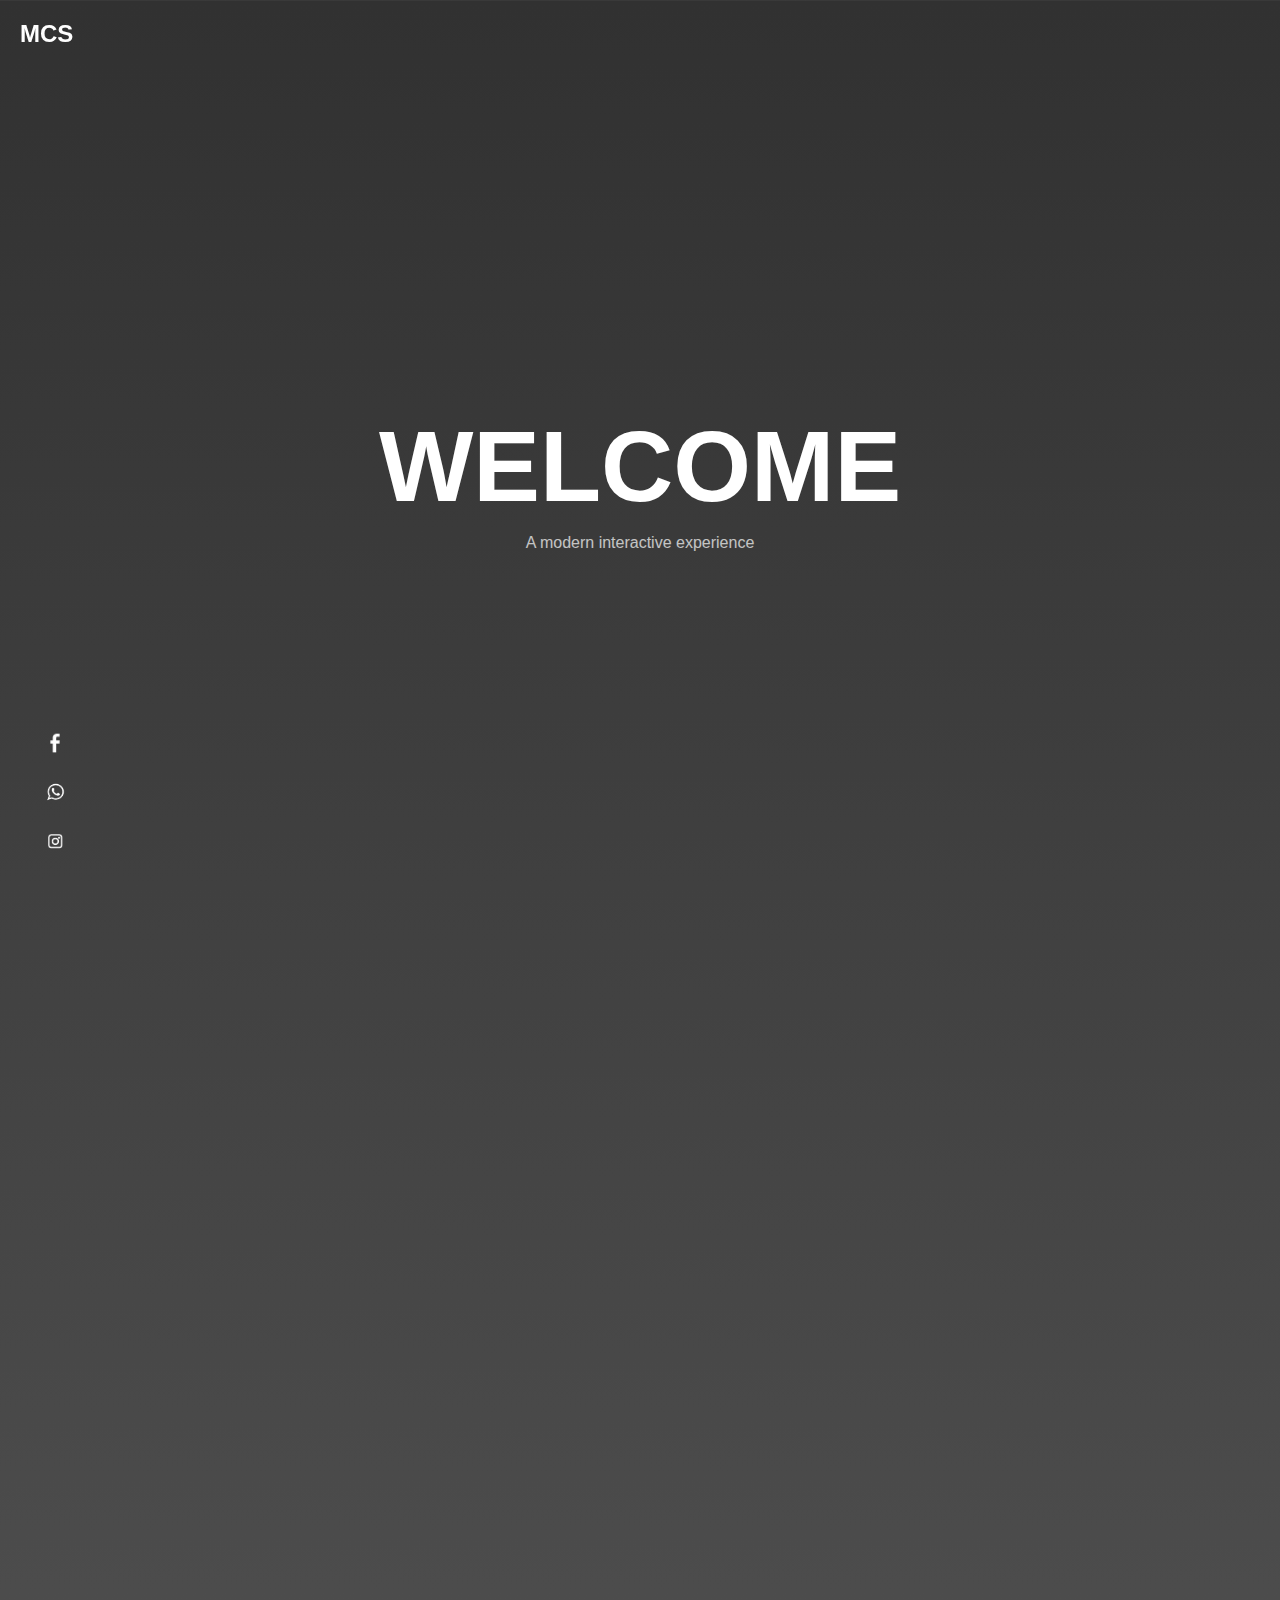
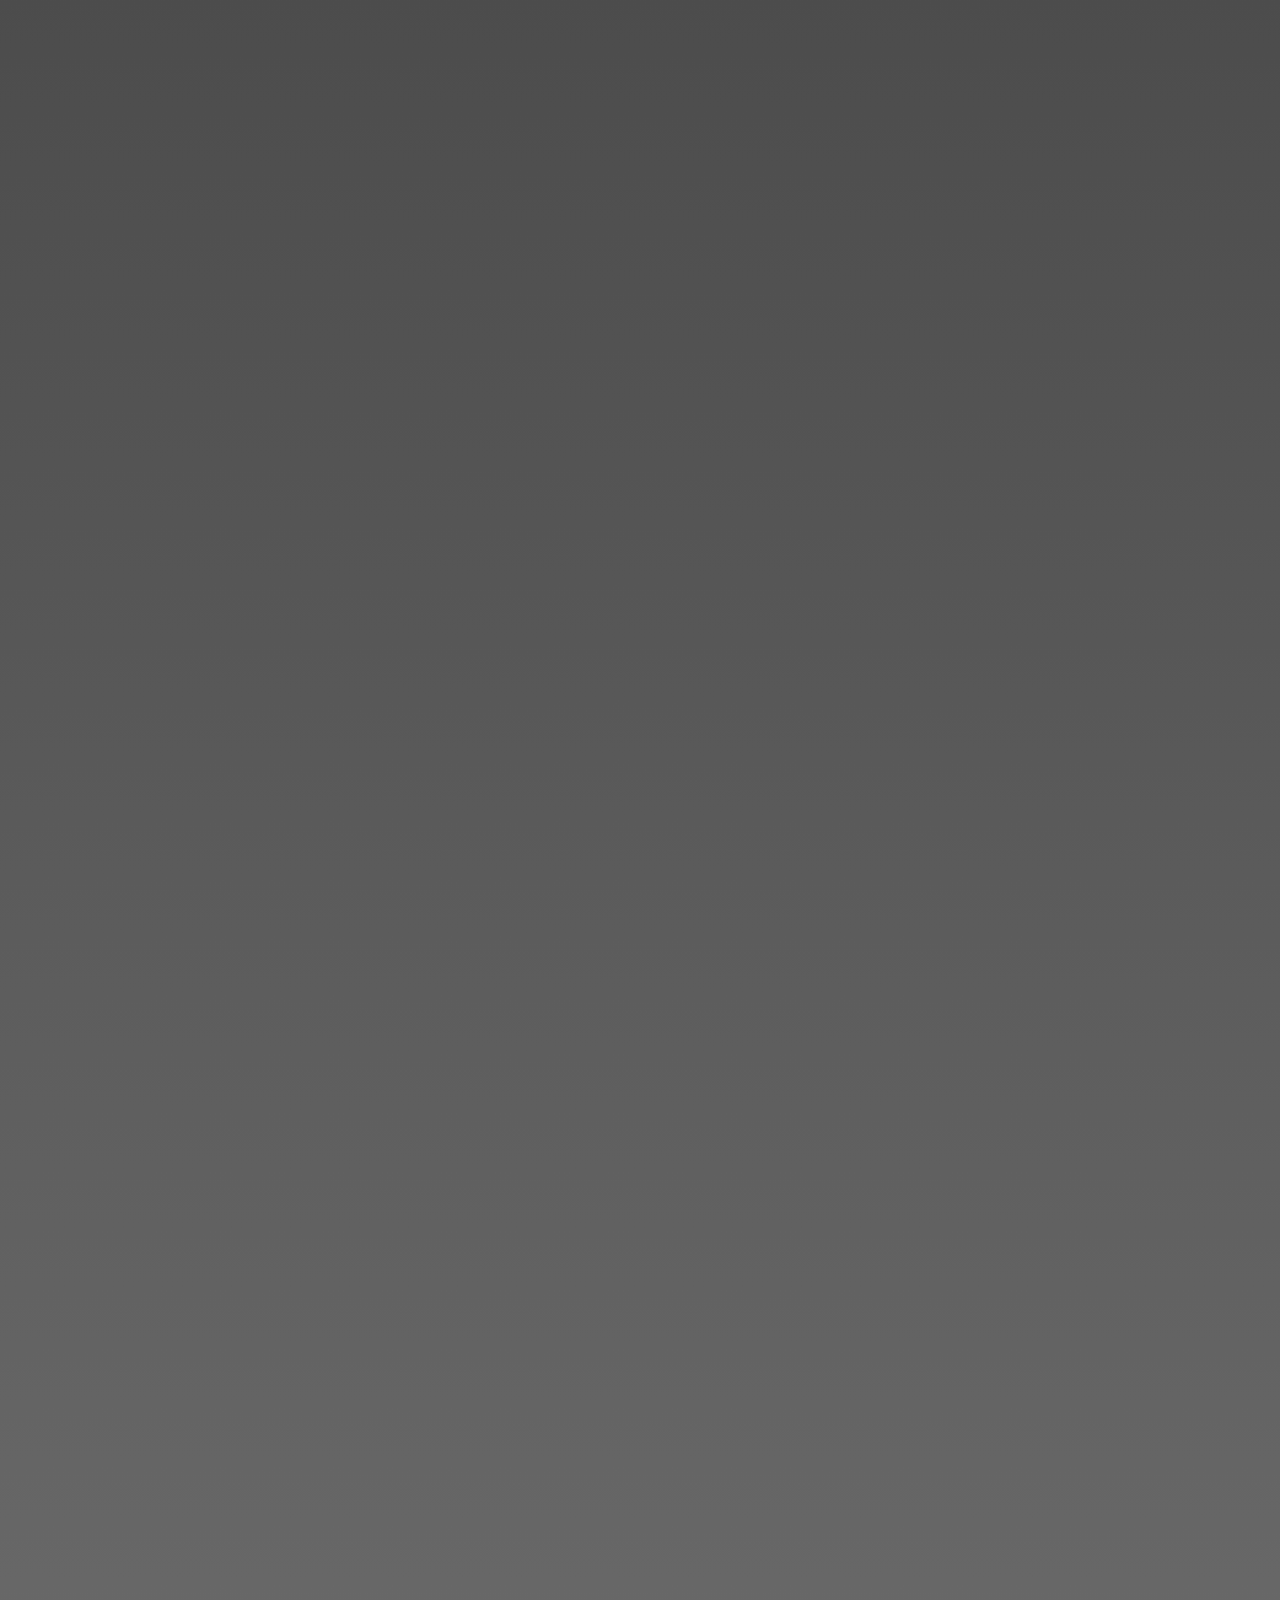
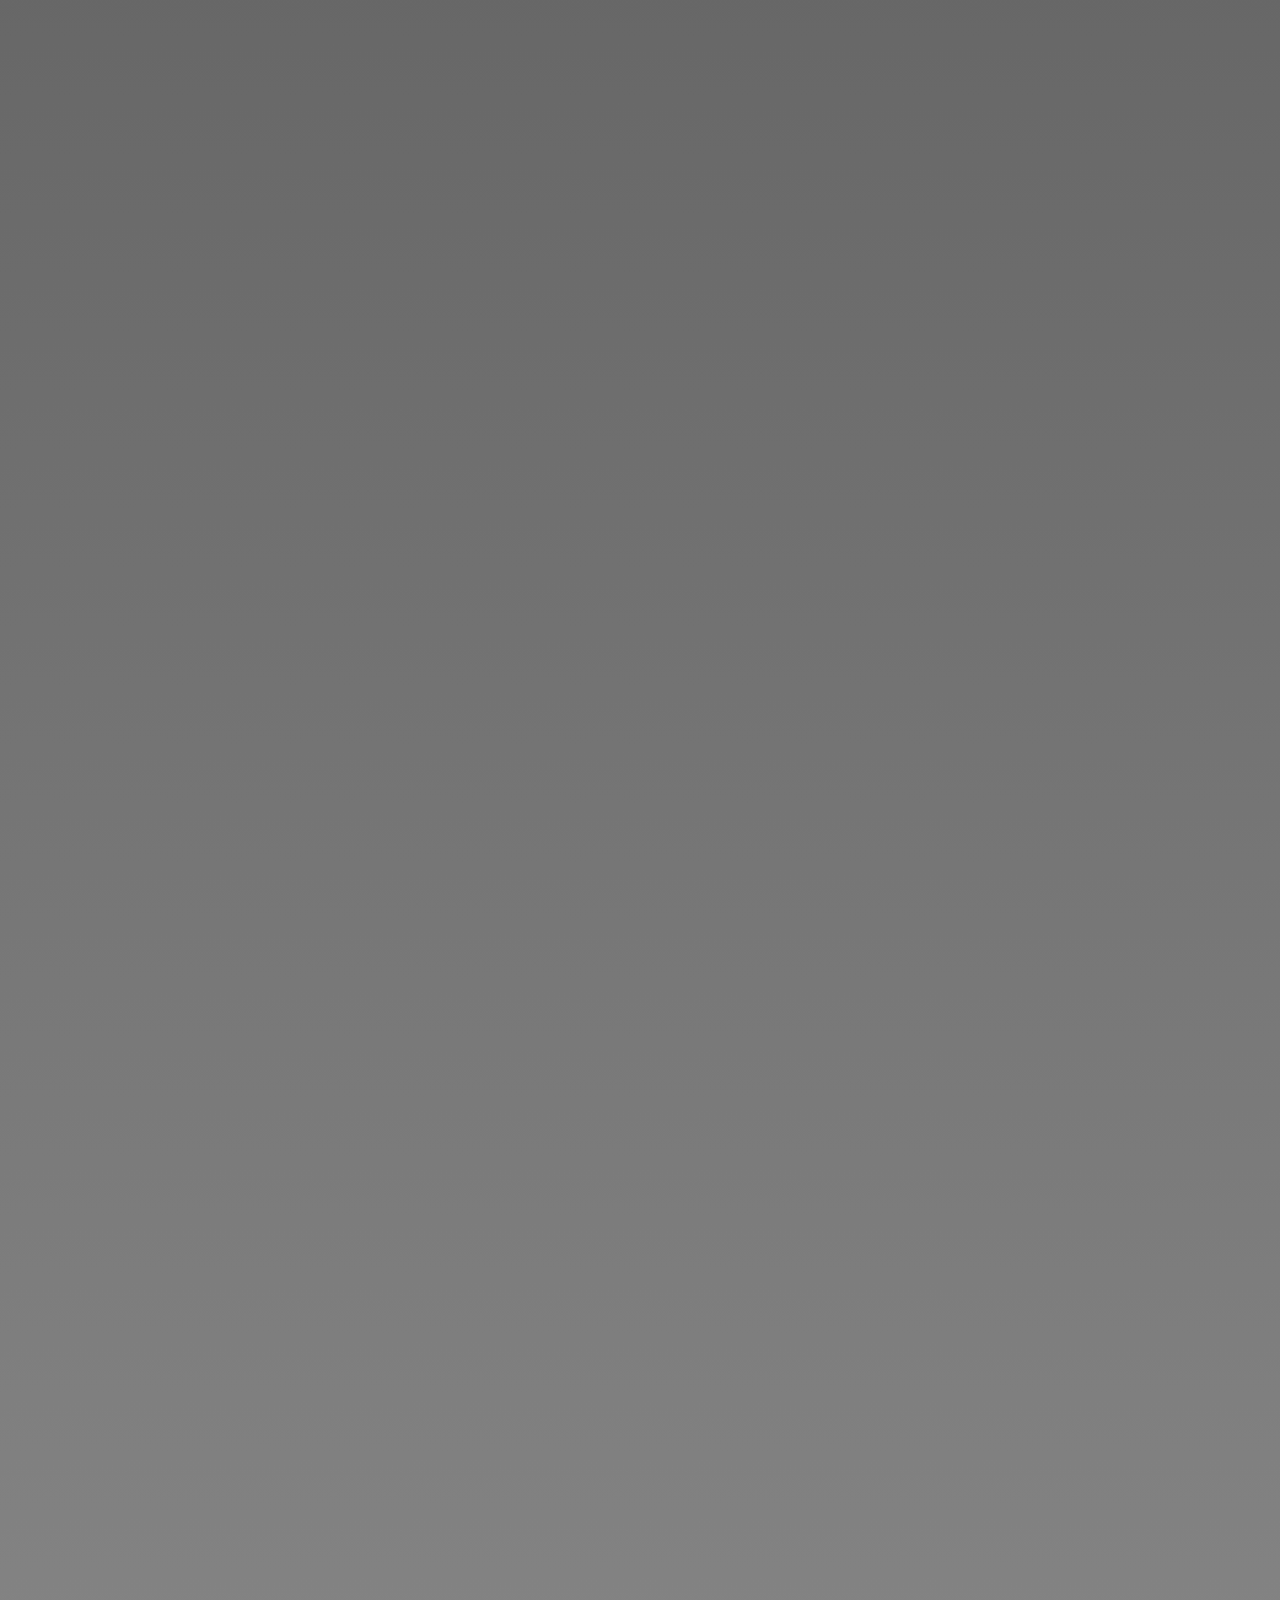
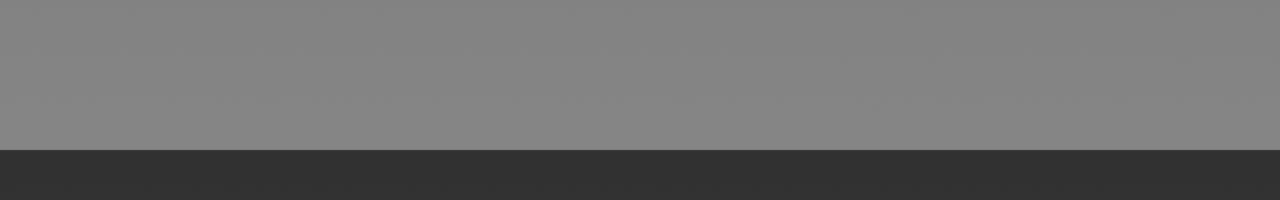
<file: index.html>
<!DOCTYPE html>
<html lang="id">
  <head>
    <meta charset="UTF-8" />
    <meta name="viewport" content="width=device-width, initial-scale=1.0" />
    <title>Home Page</title>
    <link rel="stylesheet" href="style.css" />
    <link
      rel="stylesheet"
      href="https://cdnjs.cloudflare.com/ajax/libs/font-awesome/6.4.2/css/all.min.css"
    />

    <style>
      html {
        scroll-behavior: smooth;
      }
    </style>
  </head>
  <body>
    <!-- <header class="header">
      <nav>
        <ul class="menu">
          <li><a href="#home">Home</a></li>
          <li><a href="#about">About Me</a></li>
          <li><a href="#experience">Experience</a></li>
          <li><a href="#contact">Contact</a></li>
        </ul>
      </nav>
    </header> -->

    <div class="sidebar">
      <div class="logo">MCS</div>
      <div class="social-icons">
        <a href="https://www.facebook.com/share/1CqEDZV2Gh/" target="_blank">
          <img src="icon/iconFb.png" alt="Facebook Icon" />
        </a>
        <a href="https://wa.me/qr/3AK552EGU6JSL1" target="_blank">
          <img src="icon/iconWa.png" alt="WhatsApp Icon" />
        </a>
        <a
          href="https://www.instagram.com/michaelca_se?igsh=MTNqYmozdjA3azYyNw=="
          target="_blank"
        >
          <img src="icon/iconIg.png" alt="Instagram Icon" />
        </a>
      </div>
    </div>

    <section id="home" class="section">
      <h1>WELCOME</h1>
      <p>A modern interactive experience</p>
    </section>

    <section id="about" class="section">
      <div class="about-content">
        <div class="about-text">
          <h2>About Me</h2>
          <p>
            Saya adalah seorang web developer dengan pengalaman dalam desain dan
            pengembangan situs web interaktif. Saya memiliki keahlian dalam HTML,
            CSS, JavaScript, serta berbagai framework modern. Saya selalu berusaha
            menciptakan tampilan yang menarik dan responsif.
          </p>
        </div>
        <div class="about-image">
          <img src="portofolio/foto.png" alt="Profile Picture">
        </div>
      </div>
    </section>
    
    

    <section id="experience" class="section">
      <h2 class="menu-title">Tool that I Have Used</h2>
      <div class="menu-container">
        <div class="menu-card">
          <div class="card-inner">
            <div class="card-front">
              <img src="icon/html-5.png" alt="HTML" />
            </div>
            <div class="card-back">
              <p>HTML</p>
            </div>
          </div>
        </div>
        <div class="menu-card">
          <div class="card-inner">
            <div class="card-front">
              <img src="icon/css-3.png" alt="CSS" />
            </div>
            <div class="card-back">
              <p>CSS</p>
            </div>
          </div>
        </div>
        <div class="menu-card">
          <div class="card-inner">
            <div class="card-front">
              <img src="icon/javascript.png" alt="" />
            </div>
            <div class="card-back">
              <p>JavaScript</p>
            </div>
          </div>
        </div>

        <div class="menu-card">
          <div class="card-inner">
            <div class="card-front">
              <img src="icon/php.png" alt="" />
            </div>
            <div class="card-back">
              <p>PHP</p>
            </div>
          </div>
        </div>

        <div class="menu-card">
          <div class="card-inner">
            <div class="card-front">
              <img src="icon/mysql.png" alt="" />
            </div>
            <div class="card-back">
              <p>MySQL</p>
            </div>
          </div>
        </div>
        <div class="menu-card">
          <div class="card-inner">
            <div class="card-front">
              <img src="icon/canva.png" alt="" />
            </div>
            <div class="card-back">
              <p>Canva</p>
            </div>
          </div>
        </div>
        <div class="menu-card">
          <div class="card-inner">
            <div class="card-front">
              <img src="icon/CapCut_logo.png" alt="" />
            </div>
            <div class="card-back">
              <p>CapCut</p>
            </div>
          </div>
        </div>
        <div class="menu-card">
          <div class="card-inner">
            <div class="card-front">
              <img src="icon/premiere-pro.png" alt="" />
            </div>
            <div class="card-back">
              <p>Adobe Premiere</p>
            </div>
          </div>
        </div>
      </div>
    </section>

    <section id="contact" class="section-card">
      <h2 class="card-title">My Project</h2>
      <div class="container">
        <div class="card">
          <img src="project/webPribadi.png" alt="FASE WILAYAH-XIII" />
          <h3>Personal Website</h3>
          <p>
            Website pribadi yang berfungsi sebagai portofolio untuk menampilkan informasi tentang diri, pengalaman, dan proyek-proyek yang telah dikerjakan. Dibangun dengan desain responsif dan interaktif untuk memberikan pengalaman pengguna yang optimal.
          </p>
          <a href="#" class="btn-demo">Demo</a>
        </div>
        <div class="card">
          <img src="project/SIALaundry.png" alt="" />
          <h3>Sistem Informasi Akuntansi Laundry</h3>
          <p>
             Aplikasi berbasis web yang mengelola proses bisnis laundry, mulai dari pemesanan, pencatatan berat cucian, perhitungan biaya otomatis berdasarkan tarif per kilogram, hingga pelacakan status order. Sistem ini dirancang untuk mempermudah operasional dan meningkatkan efisiensi dalam manajemen laundry.
          </p>
          <a href="#" class="btn-demo">Demo</a>
        </div>
        <div class="card">
          <img src="project/akuntansiBiaya.png" alt="Alumni K-ONE" />
          <h3>Sistem Akuntansi Biaya Dilengkapi Laporan Laba Rugi</h3>
          <p>
            Sistem yang dirancang untuk mencatat dan mengelola biaya produksi, mencakup bahan baku, tenaga kerja, dan overhead. Dilengkapi dengan fitur perhitungan HPP (Harga Pokok Produksi) serta laporan laba rugi untuk membantu produsen dalam menganalisis profitabilitas produk secara akurat.
          </p>
          <a href="#" class="btn-demo">Demo</a>
        </div>
        
      </div>
    </section>

    <section id="" class="section">
      <h2 class="porto-title">Another Project</h2>
      <div class="slider-container">
        <button id="prevBtn" class="nav-button" disabled>&#10094;</button>
        <div class="slider-wrapper">
          <div class="slider">
            <img src="portofolio/anggota bpm 2023.png" alt="Project 1" class="img-item" />
            <img src="portofolio/design anggota bpm 2024.png" alt="Project 2" class="img-item" />
            <img src="portofolio/design eap.png" alt="Project 3" class="img-item" />
            <img src="portofolio/ekursi.png" alt="Project 4" class="img-item" />
            <img src="portofolio/company profil bpmfst.png" alt="Project 5" class="img-item" />
            <img src="portofolio/Sporta Anggota.png" alt="Project 6" class="img-item" />
            <img src="portofolio/podcast eps 1.png" alt="Project 7" class="img-item" />
            <img src="portofolio/podcast eps 2.png" alt="Project 8" class="img-item" />
            <img src="portofolio/podcast eps 3.png" alt="Project 8" class="img-item" />
            <img src="portofolio/vidio podacst horor.png" alt="Project 8" class="img-item" />

          </div>
        </div>
        <button id="nextBtn" class="nav-button">&#10095;</button>
      </div>

      <div id="image-modal" class="modal">
        <span class="close">&times;</span>
        <img class="modal-content" id="modal-img" />
      </div>
    </section>
    

    <script src="script.js"></script>

  </body>
</html>
</file>
<file: style.css>
/* Reset dasar */
* {
  margin: 0;
  padding: 0;
  box-sizing: border-box;
  scroll-behavior: smooth;
}

body {
  font-family: Arial, sans-serif;
  background: linear-gradient(to bottom, #313131, #858585);
  color: white;
  text-align: center;
}

/* Header dan Menu Navigasi */
.header {
  position: fixed;
  top: 0;
  width: 100%;
  background: transparent;
  padding: 15px 0;
  z-index: 1000; /* Pastikan header ada di atas */
  display: flex;
  justify-content: center;
}

.menu {
  list-style: none;
  display: flex;
}

.menu li {
  margin: 0 20px;
}

.menu a {
  text-decoration: none;
  color: white;
  font-size: 18px;
  transition: color 0.3s;
}

.menu a:hover {
  color: yellow;
}

/* Sidebar */
.sidebar {
  position: fixed;
  left: 20px;
  top: 20px;
  display: flex;
  flex-direction: column;
  align-items: center;
  z-index: 1100; /* Pastikan sidebar selalu di atas */
}

.logo {
  font-size: 24px;
  font-weight: bold;
  margin-bottom: 30px;
}

/* Sosial Media Icons */
.social-icons {
  position: fixed;
  left: 40px;
  bottom: 40px;
  display: flex;
  flex-direction: column;
  gap: 15px;
  z-index: 1100; /* Pastikan ikon sosial media tetap bisa diklik */
}

.social-icons a {
  text-decoration: none;
}

.social-icons a img {
  width: 30px;
  height: 30px;
  transition: filter 0.3s ease-in-out;
}

/* Efek hover ikon */
.social-icons a:hover img {
  filter: brightness(0) saturate(100%) invert(83%) sepia(97%) saturate(390%)
    hue-rotate(1deg) brightness(100%) contrast(97%);
}

/* Section styling */
.section {
  height: auto;
  min-height: 100vh; /* Tetap menjaga minimal setinggi viewport */
  display: flex;
  flex-direction: column;
  align-items: center;
  justify-content: center;
  position: relative;
  z-index: 1;
}

.section-card {
  height: auto;
  min-height: 150vh; /* Tetap menjaga minimal setinggi viewport */
  display: flex;
  flex-direction: column;
  align-items: center;
  justify-content: center;
  position: relative;
  z-index: 1;
}


/* h1 dan p seperti desain awal */
.section h1 {
  font-size: 100px;
  font-weight: bold;
  margin-top: 60px;
  
}

.section p {
  font-size: 16px;
  margin-top: 10px;
  opacity: 0.7;
}

/* Tambahan untuk Smooth Scrolling */
html {
  scroll-behavior: smooth;
}

/* About Me */
/* Style untuk bagian About */
#about {
  padding: 50px;
  border-radius: 10px;
  margin-top: auto;
  margin-left: -200px;
}

/* Gunakan Flexbox agar teks di kiri dan gambar di kanan */
.about-content {
  display: flex;
  align-items: center;
  justify-content: space-between;
  width: 80%;
  max-width: 900px;
  gap: 30px; /* Menambahkan jarak antara teks dan gambar */
}


/* Style teks */
.about-text {
  width: 50%;
  text-align: justify;
}

/* Container gambar */
/* Container gambar */
.about-image {
  position: relative;
  width: 40%;
  display: flex;
  justify-content: center;
}

/* Gambar dengan efek fade hanya di bagian bawah */
.about-image img {
  width: 550px;
  max-width: 1000px;
  border-radius: 10px;
  object-fit: cover;
  position: relative;
  margin-left: 250px;
  margin-top: -100px;
  z-index: 1;

  /* Masking gradien hanya di bawah */
  -webkit-mask-image: linear-gradient(to top, rgba(0, 0, 0, 0) 0%, rgba(0, 0, 0, 1) 50%);
  mask-image: linear-gradient(to top, rgba(0, 0, 0, 0) 0%, rgba(0, 0, 0, 1) 50%);
}




.menu-container {
  display: flex;
  flex-wrap: wrap; /* Agar responsif jika jumlah kartu bertambah */
  justify-content: center;
  margin-bottom: 0px;
  gap: 85px;
  max-width: 900px; /* Batasi agar tidak terlalu lebar */
  margin-top: 20px; /* Jarak dengan menu-title */
}

.menu-title {
  text-align: center;
  margin-bottom: 20px; /* Beri sedikit jarak dengan menu-container */
  margin-top: 80px;
}

.menu-card {
  background: rgba(0, 0, 0, 0);
  width: 150px;
  height: 120px;
  border-radius: 15px;
  text-align: center;
  cursor: pointer;
  perspective: 1000px; /* Efek 3D */
  position: relative;
}

.card-inner {
  width: 100%;
  height: 100%;
  transition: transform 0.6s;
  transform-style: preserve-3d;
  position: relative;
}

.menu-card:hover .card-inner {
  transform: rotateY(180deg);
}

.card-front,
.card-back {
  width: 100%;
  height: 100%;
  border-radius: 15px;
  position: absolute;
  top: 0;
  left: 0;
  backface-visibility: hidden;
  display: flex;
  flex-direction: column;
  justify-content: center;
  align-items: center;
}

.card-front {
  background: #282829;
}

.card-back {
  background: #2e2e2e;
  transform: rotateY(180deg);
  color: white;
  font-weight: bold;
  font-size: 14px;
  padding: 10px;
}

/* Styling ikon dan teks */
.card-front img {
  width: 50px;
  height: 50px;
  margin-bottom: 10px;
}

.card-front img {
  width: 55px;
  height: 55px;
  margin-bottom: 10px;
}

.card-front p {
  font-size: 14px;
  font-weight: bold;
  color: #ffffff;
}

.card-back p {
  text-align: center;
  font-size: 18px;  
  font-weight: bold;

}


.card-title {
  text-align: center;
  margin-bottom: 0px; /* Beri sedikit jarak dengan menu-container */
}

.container {
  display: grid;
  grid-template-columns: repeat(3, 1fr);
  gap: 20px;
  width: 70%;
  justify-content: center;
  margin-top: 50px;

}
.card {
  background-color: #282829;
  color: white;
  width: 350px;
  margin-bottom: 10px;
  border-radius: 10px;
  padding: 15px;
  text-align: center;
  box-shadow: 0 0 10px rgba(255, 255, 255, 0.1);
  transition: transform 0.3s ease-out, box-shadow 0.3s ease-out;
  cursor: pointer;
}

.card:hover {
  transform: scale(1.07);
  box-shadow: 0 0 25px rgba(113, 113, 113, 0.8);
}

.card img {
  width: 100%;
  border-radius: 5px;
}

.card h3 {
  margin: 10px 0;
  font-size: 18px;
}

.card p {
  font-size: 14px;
  color: #c7c7c7;
}

.btn-demo {
  display: inline-block;
  margin-top: 10px;
  padding: 8px 15px;
  background-color: #7a3fc6;
  color: white;
  text-decoration: none;
  border-radius: 5px;
  font-weight: bold;
  transition: background-color 0.3s ease-in-out;
}

.btn-demo:hover {
  background-color: #5a2a9c;
}

/* Animasi untuk gambar di dalam box-image */
.box-image {
  width: 70%;
  height: 350px;
  margin: 50px 100px;
  display: flex;
  justify-content: center;
  gap: 40px;
}

.box-image img {
  width: 20%;
  height: 100%;
  object-fit: cover;
  border-radius: 10px;
  border: 1px solid white;
  transition: all 0.5s ease-in-out;
}

.box-image img:hover {
  width: 50%;
  transform: scale(1.1);
}



/* Tambahkan ke style.css */
.section, .section-card {
  opacity: 0;
  transform: translateY(50px);
  transition: opacity 0.8s ease-out, transform 0.8s ease-out;
}

.menu-container, .container {
  opacity: 0;
  transform: translateY(50px);
  transition: opacity 0.8s ease-out, transform 0.8s ease-out;
}

.menu-card, .card {
  opacity: 0;
  transform: scale(0.8);
  transition: opacity 0.6s ease-out, transform 0.6s ease-out;
}

/* Kelas untuk mengaktifkan animasi */
.active {
  opacity: 1 !important;
  transform: translateY(0) !important;
}

.active-scale {
  opacity: 1 !important;
  transform: scale(1) !important;
}

/* Responsiveness */
@media (max-width: 768px) {
  .section, .section-card {
    padding: 20px;
    text-align: center;
  }
  
  .menu-container, .container {
    display: flex;
    flex-direction: column;
    align-items: center;
  }

  .menu-card, .card {
    width: 90%;
    margin-bottom: 20px;
  }

  .card img {
    width: 100%;
    height: auto;
  }
}

.porto-title {
  text-align: center;
  margin-top: -200px; /* Beri sedikit jarak dengan menu-container */
  color: rgb(255, 255, 255);

}
/* tess */
.slider-container {
  display: flex;
  align-items: center;
  justify-content: center;
  position: relative;
  width: 100%;
  overflow: hidden;
  padding: 20px 0;
  margin-top: 50px;
}

.slider-wrapper {
  width: 1080px;
  overflow: hidden;
  position: relative;
}

.slider {
  display: flex;
  transition: transform 0.4s ease-in-out;
  gap: 20px;
  
}

.img-item {
  width: 160px;
  height: 120px;
  object-fit: cover;
  border-radius: 8px;
  cursor: pointer;
  transition: transform 0.2s;
  border: 2px solid #000000; /* Warna abu-abu lembut */
  
}

.img-item:hover {
  transform: scale(1.05);
}

.nav-button {
  background-color: rgba(0, 0, 0, 0.6);
  color: white;
  border: none;
  font-size: 24px;
  cursor: pointer;
  padding: 10px;
  position: absolute;
  top: 50%;
  transform: translateY(-50%);
  z-index: 10;
  border-radius: 50%;
  width: 40px;
  height: 40px;
  display: flex;
  align-items: center;
  justify-content: center;
  opacity: 0.7;
}

.nav-button:hover {
  opacity: 1;
}

.nav-button:disabled {
  opacity: 0.3;
  cursor: not-allowed;
}

#prevBtn { left: 80px; }
#nextBtn { right: 80px; }

.modal {
  display: none;
  position: fixed;
  z-index: 1000;
  left: 0;
  top: 0;
  width: 100%;
  height: 100%;
  align-items: center;
  justify-content: center;
}

.modal-content {
  max-width: 80%;
  max-height: 80%;
  border-radius: 10px;
}

.close {
  position: absolute;
  top: 20px;
  right: 30px;
  color: white;
  font-size: 40px;
  font-weight: bold;
  cursor: pointer;
}
</file>
